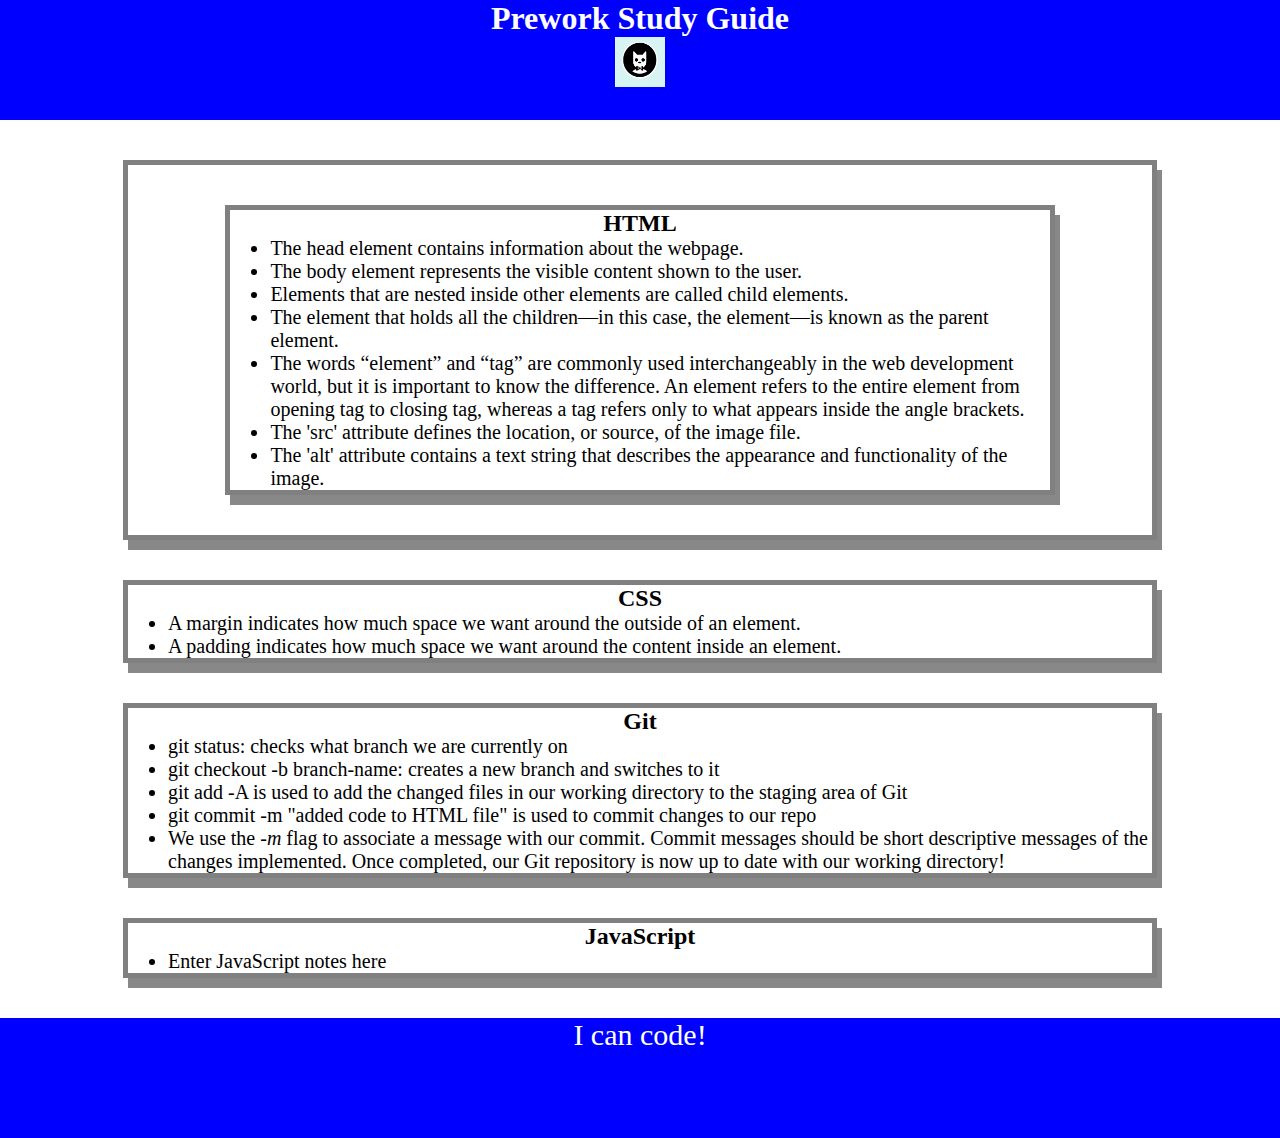
<file: index.html>
<!DOCTYPE html>
<html lang="en">
  <head>
    <meta charset="UTF-8" />
    <meta http-equiv="X-UA-Compatible" content="IE=edge" />
    <meta name="viewport" content="width=device-width, initial-scale=1.0" />
    <link rel="stylesheet" href="./assets/style.css">
    <title>Prework Study Guide</title>
  </head>
  <body>
    <header id="top">
      <h1>Prework Study Guide</h1>
      <img src="./assets/bowtie-cat.png" alt="Profile image of cat wearing a bow tie." />
    </header>
    <main>
      <section class="card" id="html-section">
        <section class="card" id="html-section">
          <h2>HTML</h2>
          <ul>
            <li>The head element contains information about the webpage.</li>
            <li>The body element represents the visible content shown to the user.</li>
            <li>Elements that are nested inside other elements are called child elements. </li>
            <li>The element that holds all the children—in this case, the <body> element—is known as the parent element.</li>
            <li>The words “element” and “tag” are commonly used interchangeably in the web development world, but it is important to know the difference. An element refers to the entire element from opening tag to closing tag, whereas a tag refers only to what appears inside the angle brackets.</li>
            <li>The 'src' attribute defines the location, or source, of the image file.</li>
            <li>The 'alt' attribute contains a text string that describes the appearance and functionality of the image.</li>
          </ul>
        </section>
      </section>
   
      <section class="card" id="css-section">
        <h2>CSS</h2>
        <ul>
            <li>A margin indicates how much space we want around the outside of an element.</li>
            <li>A padding indicates how much space we want around the content inside an element.</li>
        </ul>
      </section>
   
      <section class="card" id="git-section">
        <h2>Git</h2>
        <ul>
          <li>git status: checks what branch we are currently on</li>
          <li>git checkout -b branch-name: creates a new branch and switches to it</li>
          <li>git add -A is used to add the changed files in our working directory to the staging area of Git</li>
          <li>git commit -m "added code to HTML file" is used to commit changes to our repo</li>
          <li>We use the <em>-m</em> flag to associate a message with our commit. Commit messages should be short descriptive messages of the changes implemented. Once completed, our Git repository is now up to date with our working directory!</li>
        </ul>
      </section>
   
      <section class="card" id="javascript-section">
        <h2>JavaScript</h2>
        <ul>
          <li>Enter JavaScript notes here</li>
        </ul>
      </section>
    </main>

    <footer>
      <p>I can code!</p>
    </footer>
    <script src="./assets/script.js"></script>
  </body>
</html>
</file>
<file: assets/style.css>
* {
    margin: 0;
    padding: 0;
}
header,
footer {
    width: 100%;
    height: 120px;
    background-color: blue;
    color: white;
}


h1,
h2 {
    text-align: center;
}
img {
    display: block;
    height: 50px;
    width: 50px;
    margin-left: auto;
    margin-right: auto;
}


ul {
    padding-left: 40px;
    font-size: 20px;
}

p {
    text-align: center;
    font-size: 30px;
   }

   .card {
    width: 80%;
    margin: 40px auto;
    border: 5px solid gray;
    box-shadow: 5px 10px #888888;
  }
</file>
